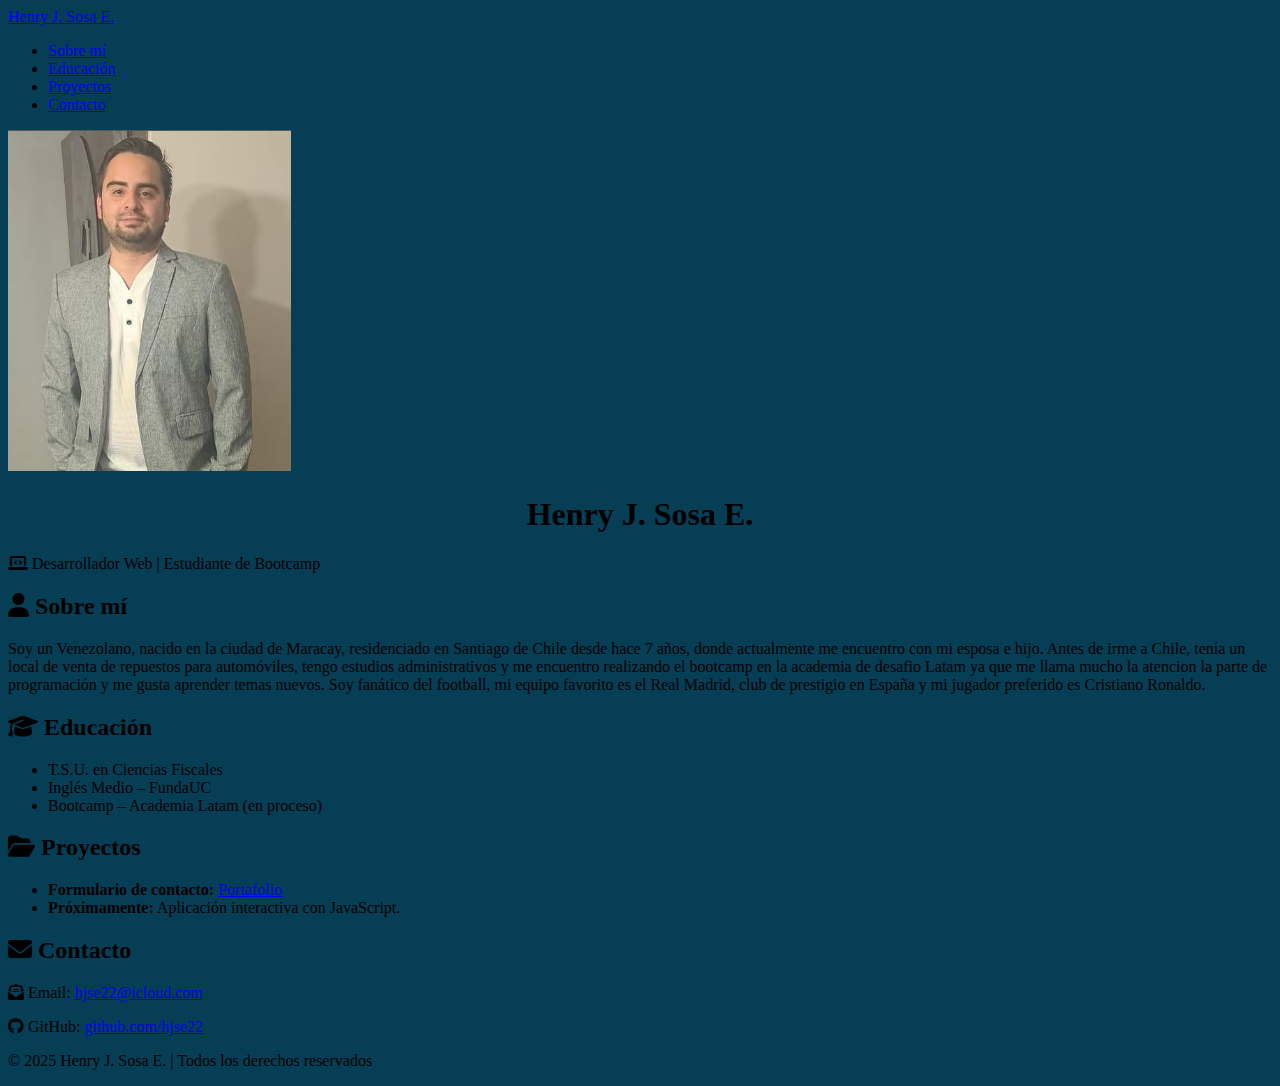
<file: index.html>
<!DOCTYPE html>
<html lang="es">
<head>
  <meta charset="UTF-8" />
  <meta name="viewport" content="width=device-width, initial-scale=1" />
  <title>CV de Henry J. Sosa E.</title>
  <link rel="stylesheet" href="./Assets/css/style.css" />
  <link rel="stylesheet" href="https://cdnjs.cloudflare.com/ajax/libs/font-awesome/6.5.0/css/all.min.css" />
  <link rel="icon" type="image/png" href="./Assets/imagenes/Captura de pantalla (4).png">
</head>
<body>

  <nav class="navbar">
    <div class="nav-container">
      <a href="#" class="logo">Henry J. Sosa E.</a>
      <ul class="nav-links">
        <li><a href="#sobre-mi">Sobre mí</a></li>
        <li><a href="#educacion">Educación</a></li>
        <li><a href="#proyectos">Proyectos</a></li>
        <li><a href="#contacto">Contacto</a></li>
      </ul>
    </div>
  </nav>

  
  <header>
    <img src="./Assets/imagenes/Captura de pantalla (4).png" alt="Foto de Henry J. Sosa" class="foto-perfil" />
    <h1>Henry J. Sosa E.</h1>
    <p><i class="fas fa-laptop-code"></i> Desarrollador Web | Estudiante de Bootcamp</p>
  </header>

  <main>
    <section id="sobre-mi" class="sobre-mi">
      <h2><i class="fas fa-user"></i> Sobre mí</h2>
      <p>
        Soy un Venezolano, nacido en la ciudad de Maracay, residenciado en Santiago de Chile desde hace 7 años, donde actualmente me encuentro con mi esposa e hijo. Antes de irme a Chile, tenía un local de venta de repuestos para automóviles,
tengo estudios administrativos y me encuentro realizando el bootcamp en la academia de desafio Latam ya que me llama mucho la atencion la parte de programación y me gusta aprender temas nuevos. Soy fanático del football, mi equipo favorito es el Real Madrid, club de prestigio en España y mi jugador preferido es Cristiano Ronaldo.
      </p>
    </section>

    <section id="educacion" class="educacion">
      <h2><i class="fas fa-graduation-cap"></i> Educación</h2>
      <ul>
        <li>T.S.U. en Ciencias Fiscales</li>
        <li>Inglés Medio – FundaUC</li>
        <li>Bootcamp – Academia Latam (en proceso)</li>
      </ul>
    </section>

    <section id="proyectos" class="proyectos">
      <h2><i class="fas fa-folder-open"></i> Proyectos</h2>
      <ul>
        <li><strong>Formulario de contacto:</strong> <a href="http://127.0.0.1:5500/Portafolio.html" target="Portafolio Henry Sosa">Portafolio</a></li>
        <li><strong>Próximamente:</strong> Aplicación interactiva con JavaScript.</li>
      </ul>
    </section>

    <section id="contacto" class="contacto">
      <h2><i class="fas fa-envelope"></i> Contacto</h2>
      <p><i class="fas fa-envelope-open-text"></i> Email: <a href="mailto:henrysosa@example.com">hjse22@icloud.com</a></p>
      <p><i class="fab fa-github"></i> GitHub: <a href="https://github.com/HJSE22" target="_blank">github.com/hjse22</a></p>
    </section>
  </main>

  <footer>
    <p>© 2025 Henry J. Sosa E. | Todos los derechos reservados</p>
  </footer>

</body>
</html>
</file>
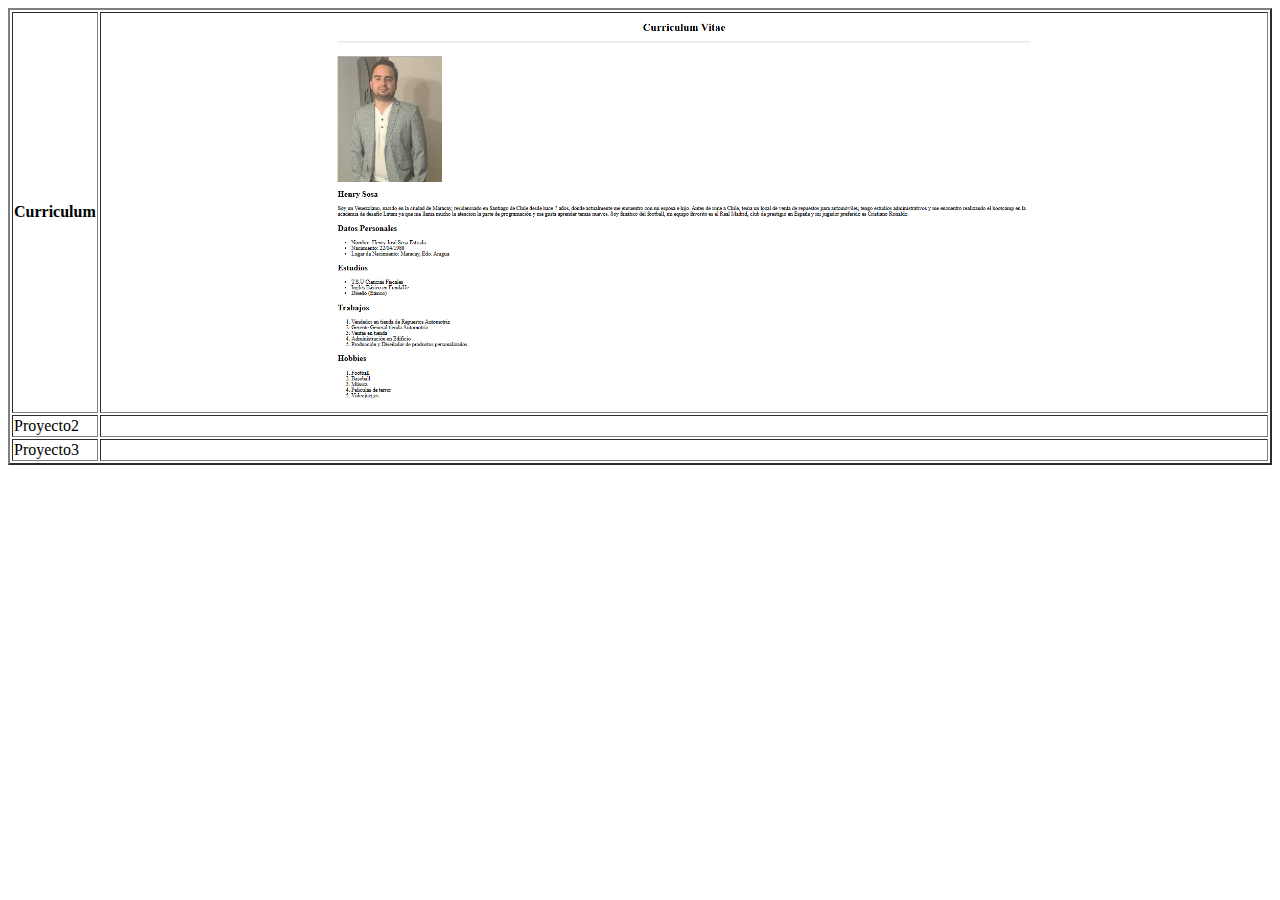
<file: Portafolio.html>
<!DOCTYPE html>
<html lang="en">
<head>
    <meta charset="UTF-8">
    <meta name="viewport" content="width=device-width, initial-scale=1.0">
    <link rel="icon" type="image/png" href="./Assets/imagenes/Captura de pantalla (4).png">
    <title>Portafolio de Henry Sosa</title>
</head>
<body>
    <table border="2">
        <thead>
            <tr>
            <th>Curriculum</th>
            <th> <img width="60%" src="./Assets/imagenes/Captura de pantalla (7).png" alt="" srcset=""></th>
        </tr>

        </thead>
        </tr>
        
    </thead>
    <tbody>
        <tr>
            <td>Proyecto2</td>
            <td></td>
        </tr>
        <tr>
            <td>Proyecto3</td>
            <td></td>
        </tr>
    </tbody>
</table>

</body>
</html>
</file>
<file: Assets/css/style.css>
:root{
    background-color: rgb(6, 62, 85);
}

h1{
    text-align: center;
    
}
</file>
